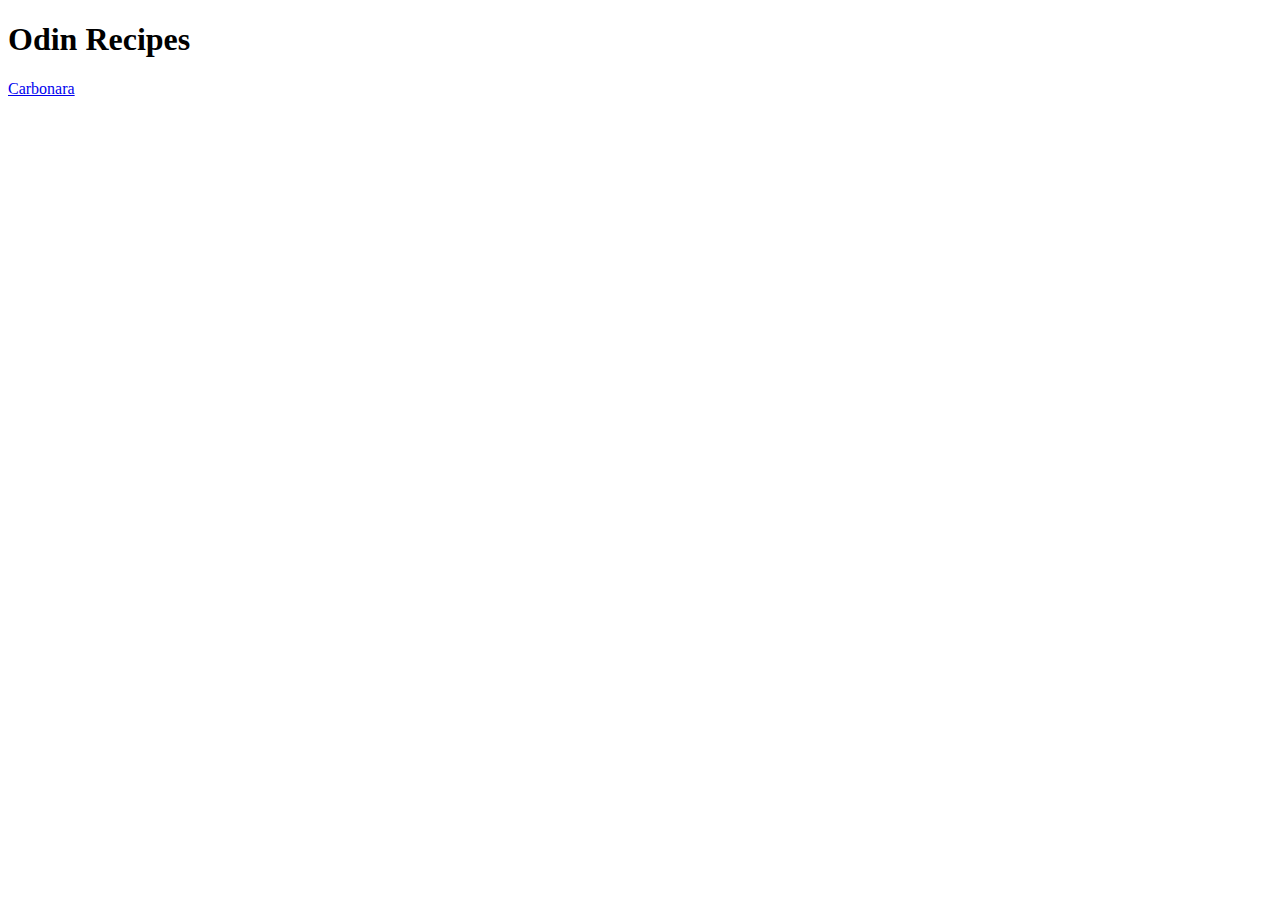
<file: index.html>
<!DOCTYPE html>
<html lang="en">
  <head>
    <meta charset="UTF-8" />
    <title>Odin Recipes</title>
  </head>
  <body>
    <h1>Odin Recipes</h1>

    <a href="./recipes/carbonara.html">Carbonara</a>
  </body>
</html>
</file>
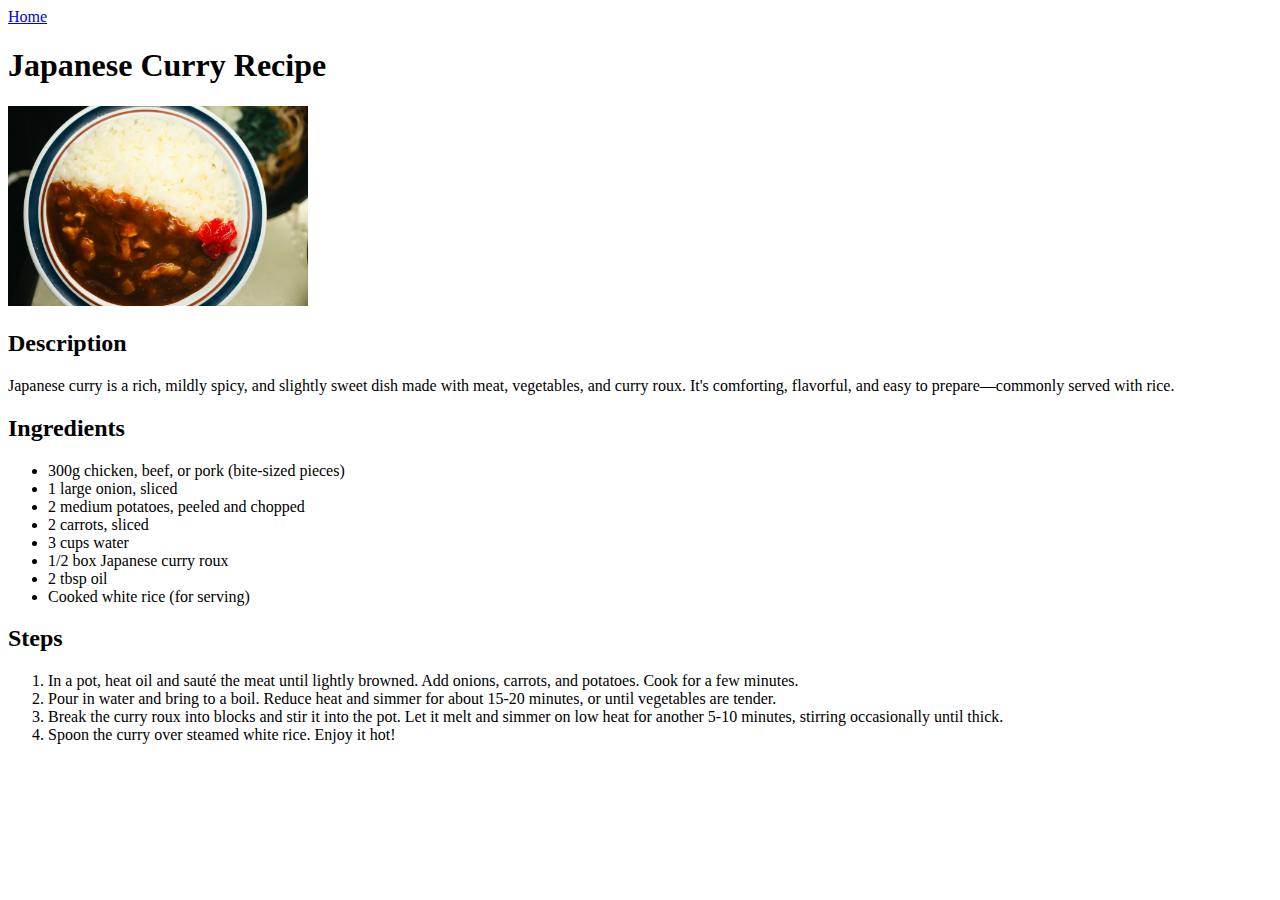
<file: recipes/japanese-curry.html>
<!DOCTYPE html>
<html lang="en">
  <head>
    <meta charset="UTF-8" />
    <title>Japanese Curry Recipe</title>
  </head>
  <body>
    <a href="../index.html">Home</a>

    <h1>Japanese Curry Recipe</h1>

    <img src="../images/japanese-curry.jpg" width="300" />

    <h2>Description</h2>
    <p>
      Japanese curry is a rich, mildly spicy, and slightly sweet dish made with
      meat, vegetables, and curry roux. It's comforting, flavorful, and easy to
      prepare—commonly served with rice.
    </p>

    <h2>Ingredients</h2>
    <ul>
      <li>300g chicken, beef, or pork (bite-sized pieces)</li>
      <li>1 large onion, sliced</li>
      <li>2 medium potatoes, peeled and chopped</li>
      <li>2 carrots, sliced</li>
      <li>3 cups water</li>
      <li>1/2 box Japanese curry roux</li>
      <li>2 tbsp oil</li>
      <li>Cooked white rice (for serving)</li>
    </ul>

    <h2>Steps</h2>
    <ol>
      <li>
        In a pot, heat oil and sauté the meat until lightly browned. Add onions,
        carrots, and potatoes. Cook for a few minutes.
      </li>
      <li>
        Pour in water and bring to a boil. Reduce heat and simmer for about
        15-20 minutes, or until vegetables are tender.
      </li>
      <li>
        Break the curry roux into blocks and stir it into the pot. Let it melt
        and simmer on low heat for another 5-10 minutes, stirring occasionally
        until thick.
      </li>
      <li>Spoon the curry over steamed white rice. Enjoy it hot!</li>
    </ol>
  </body>
</html>
</file>
